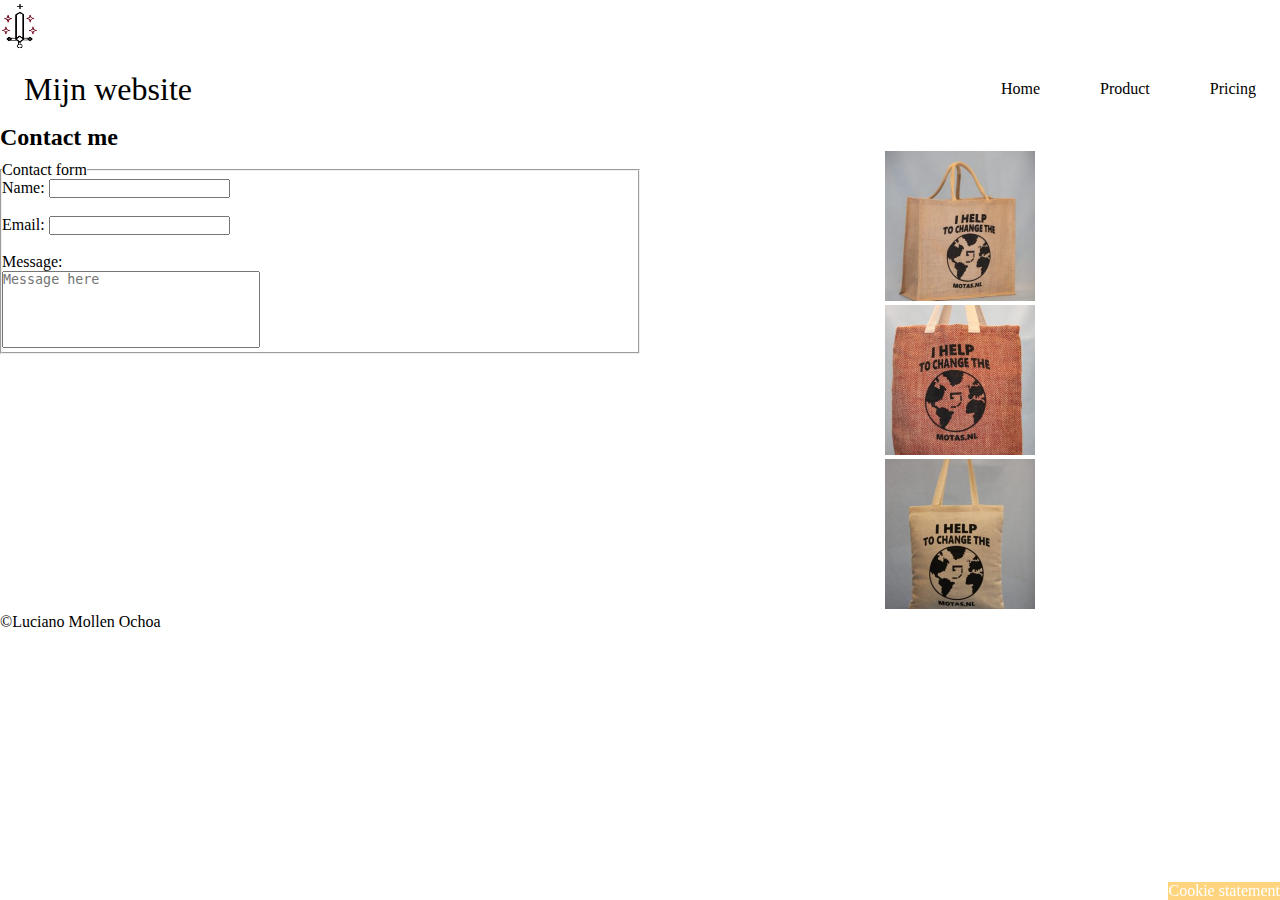
<file: contact.html>
<!DOCTYPE html>
<html lang="en">
<head>
    <meta name="viewport" content="width=device-width, initial-scale=1.0">
    <link rel="stylesheet" href="css/contact.css">
    
    <title>Contact</title>
</head>
<body>
    <section class="wrapper">
        <article class="logo">
            <img src="images/logo.jpg">
        </article>
        <header>
            <nav class="navbar">
                
                <a href="index.html" class="nav-branding">Mijn website</a>
    
                <ul class="nav-menu">
                    <li class="nav-item"><a href="index.html">Home</a></li>
                    <li class="nav-item"><a href="product.html">Product</a></li>
                    <li class="nav-item"><a href="pricing.html">Pricing</a></li>
                </ul>
    
                <article class="hamburger">
                    <span class="bar"></span>
                    <span class="bar"></span>
                    <span class="bar"></span>
                </article>
            </nav>
        </header>
        <h2>Contact me</h2>
        <!--<article class="splitPage"></article>-->
        <article class="contactForm">
            <fieldset>
                <legend>Contact form</legend>

                <label>Name: </label>
                <input type="text" name="name"><br><br>

                <label>Email: </label>
                <input type="text" name="name"><br><br>

                <label>Message: </label><br>
                <textarea type="text" class="messageText" name="name" rows="5" cols="30" placeholder="Message here"></textarea> 
            </fieldset>
        </article>

        <aside class="product">
            <article class="test"><a href="https://www.inholland.nl/"><img src="images/motastas1.jpg"></a></article>
            <article class="test"><a href="https://www.inholland.nl/"><img src="images/motastas2.jpg"></a></article>
            <article class="test"><a href="https://www.inholland.nl/"><img src="images/motastas3.jpg"></a></article>
        </aside>

        <article class="footer">
            <p>&copy;Luciano Mollen Ochoa</p>
        </article>

        <article class="cookie">
            <p>Cookie statement</p>
        </article>
    </section>

    <script src="js/script.js"></script>
</body>
</html>
</file>
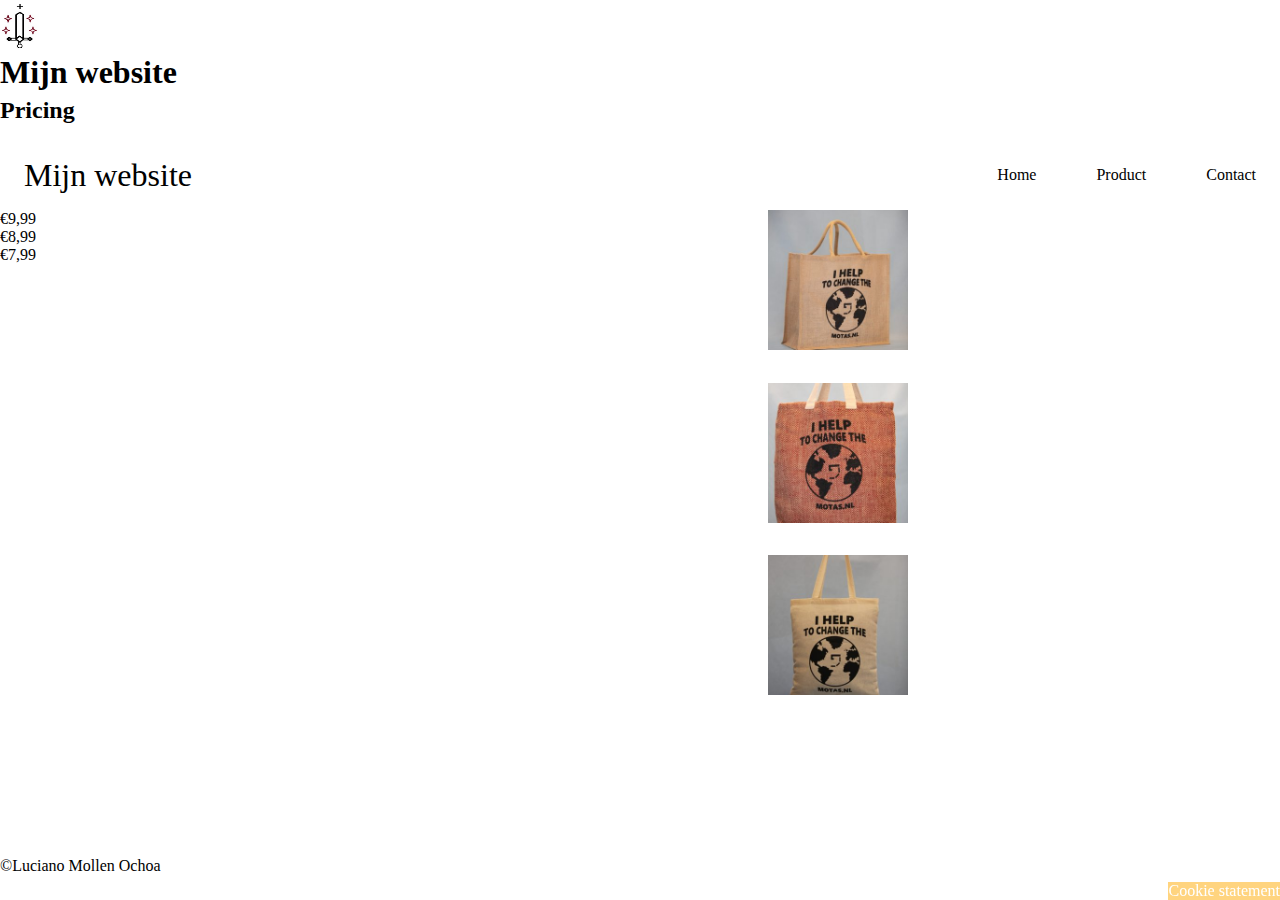
<file: pricing.html>
<!DOCTYPE html>
<html lang="en">
<head>
    <link rel="stylesheet" href="css/pricing.css">
    <title>Pricing</title>
    <meta name="viewport" content="width=device-width, initial-scale=1.0">
</head>
<body>
    <section class="wrapper">
        <article class="logo">
            <img src="images/logo.jpg">
        </article>

        <article class="title">
            <h1>Mijn website</h1>
        </article>

        <article class="payoff">
            <h2>Pricing</h2>
        </article>

        <nav class="navbar">
                
            <a href="index.html" class="nav-branding">Mijn website</a>

            <ul class="nav-menu">
                <li class="nav-item"><a href="index.html">Home</a></li>
                <li class="nav-item"><a href="product.html">Product</a></li>
                <li class="nav-item"><a href="contact.html">Contact</a></li>
            </ul>

            <article class="hamburger">
                <span class="bar"></span>
                <span class="bar"></span>
                <span class="bar"></span>
            </article>
        </nav>

        <article class="tableprice">
            <p>&euro;9,99</p>
            <p>&euro;8,99</p>
            <p>&euro;7,99</p>
        </article>

        <!--<aside class="product"> -->
            <img class="img1" src="images/motastas1.jpg">
            <img class="img2" src="images/motastas2.jpg">
            <img class="img3" src="images/motastas3.jpg">
        <!--</aside> -->

        <article class="copyright">
            <p>&copy;Luciano Mollen Ochoa</p>
        </article>

        <article class="cookie">
            <p>Cookie statement</p>
        </article>
    </section>
    <script src="js/script.js"></script>
</body>
</html>
</file>
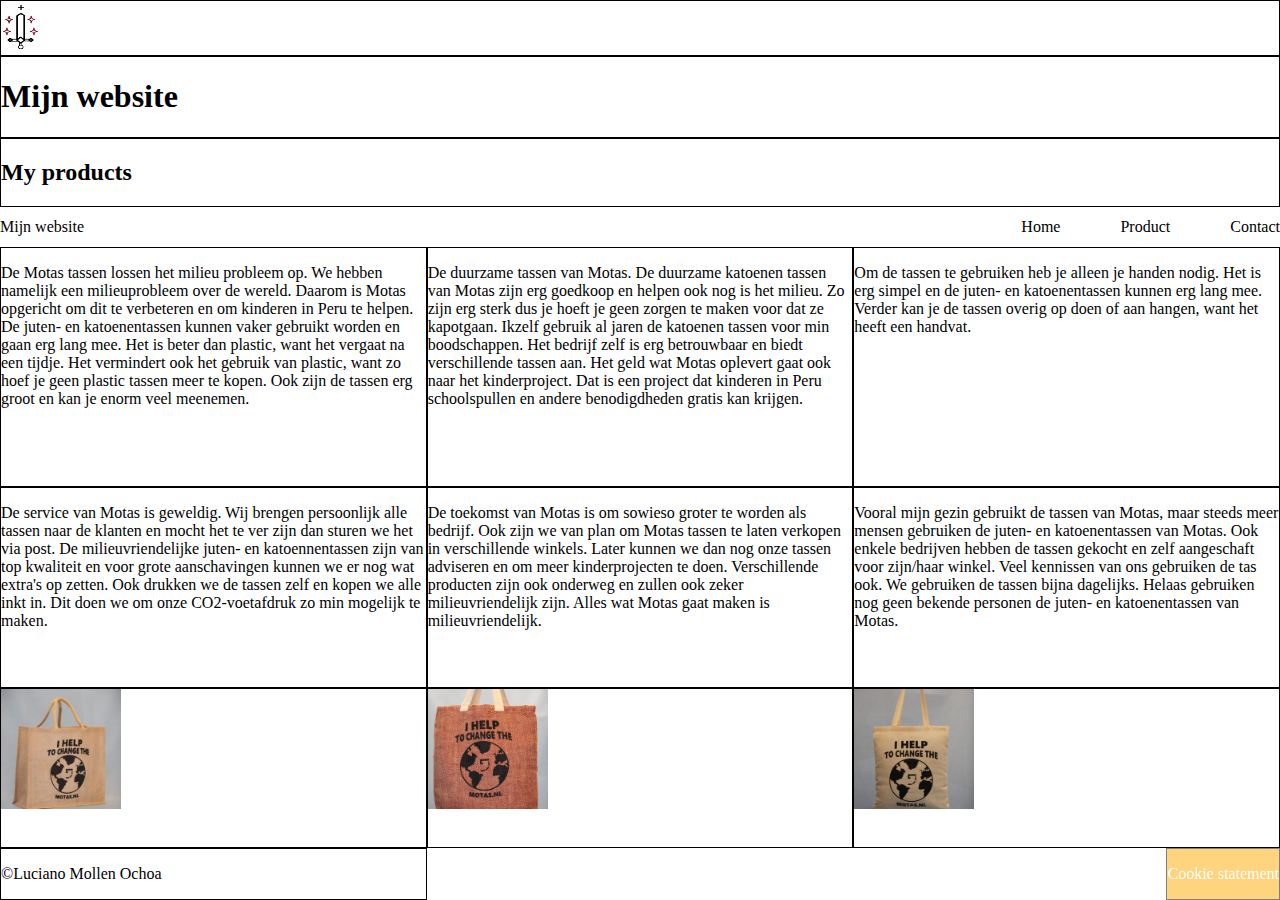
<file: product.html>
<!DOCTYPE html>
<html lang="en">
<head>
    <link rel="stylesheet" href="css/product.css">
    <title>Product</title>
    <meta name="viewport" content="width=device-width, initial-scale=1.0">
</head>
<body>
    <section class="container">
        <article class="logo">
            <img src="images/logo.jpg">
        </article>

        <article class="title">
            <h1>Mijn website</h1>
        </article>

        <article class="payoff">
            <h2>My products</h2>
        </article>

        <nav class="navbar">
                
            <a href="index.html" class="nav-branding">Mijn website</a>

            <ul class="nav-menu">
                <li class="nav-item"><a href="index.html">Home</a></li>
                <li class="nav-item"><a href="product.html">Product</a></li>
                <li class="nav-item"><a href="contact.html">Contact</a></li>
            </ul>

            <article class="hamburger">
                <span class="bar"></span>
                <span class="bar"></span>
                <span class="bar"></span>
            </article>
        </nav>

        <article class="artikel1">
            <p>
                De duurzame tassen van Motas. De duurzame katoenen tassen van Motas zijn
                erg goedkoop en helpen ook nog is het milieu. Zo zijn erg sterk dus je 
                hoeft je geen zorgen te maken voor dat ze kapotgaan. Ikzelf gebruik
                al jaren de katoenen tassen voor min boodschappen. Het bedrijf zelf is 
                erg betrouwbaar en biedt verschillende tassen aan. Het geld wat Motas
                oplevert gaat ook naar het kinderproject. Dat is een project dat kinderen
                in Peru schoolspullen en andere benodigdheden gratis kan krijgen.
            </p>
        </article>


        <article class="artikel2">
            <p>
                De Motas tassen lossen het milieu probleem op. We hebben namelijk een 
                milieuprobleem over de wereld. Daarom is Motas opgericht om dit te verbeteren
                en om kinderen in Peru te helpen. De juten- en katoenentassen kunnen vaker 
                gebruikt worden en gaan erg lang mee. Het is beter dan plastic, want het 
                vergaat na een tijdje. Het vermindert ook het gebruik van plastic, want zo 
                hoef je geen plastic tassen meer te kopen. Ook zijn de tassen erg groot en 
                kan je enorm veel meenemen.
            </p>
        </article>

        <article class="artikel3">
            <p>
                Om de tassen te gebruiken heb je alleen je handen nodig. Het is erg simpel en
                de juten- en katoenentassen kunnen erg lang mee. Verder kan je de tassen overig 
                op doen of aan hangen, want het heeft een handvat. 
            </p>
        </article>

        <article class="artikel4">
            <p>
                Vooral mijn gezin gebruikt de tassen van Motas, maar steeds meer mensen gebruiken 
                de juten- en katoenentassen van Motas. Ook enkele bedrijven hebben de tassen gekocht 
                en zelf aangeschaft voor zijn/haar winkel. Veel kennissen van ons gebruiken de tas ook.
                We gebruiken de tassen bijna dagelijks. Helaas gebruiken nog geen bekende personen
                de juten- en katoenentassen van Motas. 
            </p>
        </article>

        <article class="artikel5">
            <p>
                De service van Motas is geweldig. Wij brengen persoonlijk alle tassen naar de klanten en mocht 
                het te ver zijn dan sturen we het via post. De milieuvriendelijke juten- en katoennentassen 
                zijn van top kwaliteit en voor grote aanschavingen kunnen we er nog wat extra's op zetten. 
                Ook drukken we de tassen zelf en kopen we alle inkt in. Dit doen we om onze CO2-voetafdruk 
                zo min mogelijk te maken.
            </p>
        </article>

        <article class="artikel6">
            <p>
                De toekomst van Motas is om sowieso groter te worden als bedrijf. Ook zijn we van plan om 
                Motas tassen te laten verkopen in verschillende winkels. Later kunnen we dan nog onze 
                tassen adviseren en om meer kinderprojecten te doen. Verschillende producten zijn ook 
                onderweg en zullen ook zeker milieuvriendelijk zijn. Alles wat Motas gaat maken is 
                milieuvriendelijk.
            </p>
        </article>


        <article class="product1"><a href="https://www.inholland.nl/"><img src="images/motastas1.jpg"></a></article>
        <article class="product2"><a href="https://www.inholland.nl/"><img src="images/motastas2.jpg"></a></article>
        <article class="product3"><a href="https://www.inholland.nl/"><img src="images/motastas3.jpg"></a></article>

        <!--


        <article class="aside">
            <a href="https://www.inholland.nl/"><img src="images/motastas1.jpg"></a>
            <a href="https://www.inholland.nl/"><img src="images/motastas2.jpg"></a>
            <a href="https://www.inholland.nl/"><img src="images/motastas3.jpg"></a>
        </article>

        

        <article class="footer">
            <p>&copy;Luciano Mollen Ochoa</p>
        </article>

        -->

        <article class="footer">
            <p>&copy;Luciano Mollen Ochoa</p>
        </article>

        <article class="cookie">
            <p>Cookie statement</p>
        </article>
    </section>
    <script src="js/script.js"></script>
</body>
</html>
</file>
<file: css/contact.css>
*{
    padding: 0;
    margin: 0;
    box-sizing: border-box;
}

.logo img{
    width: 40px;
    height: 50px;
}

li{
    list-style: none;
}

a{
    color: black;
    text-decoration: none;
}

.navbar{
    min-height: 70px;
    display: flex;
    justify-content: space-between;
    align-items: center;
    padding: 0 24px;
}

.nav-menu{
    display: flex;
    justify-content: space-between;
    align-items: center;
    gap: 60px;
}

.nav-branding{
    font-size: 2rem;
}

.nav-link{
    transition: 0.7s ease;
}

.nav-link:hover{
    color: dodgerblue;
}

.hamburger{
    display: none;
    cursor: pointer;
}

.bar{
    display: block;
    width: 25px;
    height: 3px;
    margin: 5px auto;
    -webkit-transition: all 0.3s ease-in-out;
    background-color: black;
}

.contactForm{
    padding: 10px 0px;
    width: 50%;

    float: left;
}

.product{
    width: 50%;
    display: block;
    float: left;
}

.test{
    display: flex;
    justify-content: center;
}

.product img{
    width: 150px;
}

.messageText{
    resize: none;
}

.cookie{
    opacity: 0.5;
    position: fixed;
    bottom: 0;
    right: 0;
    background-color: #FA0;
    color: #ffffff;
}


@media only screen and (min-width: 481px) and (max-width: 1279px) {
    .contactForm{
        width: 70%;
    }

    .product{
        width: 30%;
    }

    .product img{
        width: 100px;
    }
}




@media only screen and (max-width: 480px) {
    .hamburger{
        display: block;
    }

    .hamburger.active .bar:nth-child(2){
        opacity: 0;
    }

    .hamburger.active .bar:nth-child(1){
        transform: translateY(8px) rotate(45deg);
    }

    .hamburger.active .bar:nth-child(3){
        transform: translateY(-8px) rotate(-45deg);
    }

    .nav-menu{
        position: fixed;
        left: -100%;
        top: 70px;
        gap: 0;
        flex-direction: column;
        background-color: #262626;
        width: 100%;
        text-align: center;
        transition: 0.3s;
    }

    .nav-item{
        margin: 16px 0;
    }

    .nav-item a{
        color: white;
    }

    .nav-menu.active{
        left: 0;
    }

    .product img{
        width: 75px;
    }

    .contactForm{
        width: 100%;
    }

    .product{
        width: 100%;
    }
}
</file>
<file: css/pricing.css>
*{
    margin: 0;
    padding: 0;
    box-sizing: border-box;
}


.wrapper{
    max-width: 100vw;
    height: 100vh;

    display: grid;
    grid-template-columns: repeat(5, 1fr);
    grid-template-rows: repeat(20, 1fr);
}

.logo{
    grid-column-start: 1;
    grid-column-end: 6;
    grid-row-start: 1;
    grid-row-end: 1;
}

.logo img{
    height: 50px;
    width: 40px;
}

.title{
    grid-column-start: 1;
    grid-column-end: 6;
    grid-row-start: 2;
    grid-row-end: 2;
}

.payoff{
    grid-column-start: 1;
    grid-column-end: 6;
    grid-row-start: 3;
    grid-row-end: 3;
}


/* OUD
.nav{
    grid-column-start: 1;
    grid-column-end: 6;
    grid-row-start: 4;
    grid-row-end: 4;
}

.nav li{
    list-style: none;
    display: inline;
}
*/
li{
    list-style: none;
}

a{
    color: black;
    text-decoration: none;
}

.navbar{
    min-height: 70px;
    display: flex;
    justify-content: space-between;
    align-items: center;
    padding: 0 24px;
    grid-column-start: 1;
    grid-column-end: 6;
    grid-row-start: 4;
    grid-row-end: 4;
}

.nav-menu{
    display: flex;
    justify-content: space-between;
    align-items: center;
    gap: 60px;
}

.nav-branding{
    font-size: 2rem;
}

.nav-link{
    transition: 0.7s ease;
}

.nav-link:hover{
    color: dodgerblue;
}

.hamburger{
    display: none;
    cursor: pointer;
}

.bar{
    display: block;
    width: 25px;
    height: 3px;
    margin: 5px auto;
    -webkit-transition: all 0.3s ease-in-out;
    background-color: black;
}




.tableprice{
    grid-column-start: 1;
    grid-column-end: 4;
    grid-row-start: 5;
    grid-row-end: span 12;
}

/*
.product{
    grid-column-start: 4;
    grid-column-end: 8;
    grid-row-start: 5;
    grid-row-end: span 12;
}
*/

.img1{
    grid-column-start: 4;
    grid-column-end: 4;
    grid-row-start: 5;
    grid-row-end: span 9;
}

.img2{
    grid-column-start: 4;
    grid-column-end: 4;
    grid-row-start: 9;
    grid-row-end: span 13;
}

.img3{
    grid-column-start: 4;
    grid-column-end: 4;
    grid-row-start: 13;
    grid-row-end: span 17;
}


.copyright{
    grid-column-start: 1;
    grid-column-end: 1;
    grid-row-start: 20;
    grid-row-end: 20;
}
.img1, .img2, .img3{
    width: 140px;
    height: 140px;
}

.img1{
    display: flex;
}
.cookie{
    opacity: 0.5;
    position: fixed;
    bottom: 0;
    right: 0;
    background-color: #FA0;
    color: #ffffff;
}

@media only screen and (min-width: 481px) and (max-width: 1279px) {
    /*
    .product{
        display: none;
    } */

    .img1{
        display: none;
    }

    .img2{
        grid-column-start: 1;
        grid-column-end: 2;
        grid-row-start: 13;
        grid-row-end: 17;
    }

    .img3{
        grid-column-start: 3;
        grid-column-end: 4;
        grid-row-start: 13;
        grid-row-end: 17;
    }
}







@media only screen and (max-width: 480px) {
    .hamburger{
        display: block;
    }

    .hamburger.active .bar:nth-child(2){
        opacity: 0;
    }

    .hamburger.active .bar:nth-child(1){
        transform: translateY(8px) rotate(45deg);
    }

    .hamburger.active .bar:nth-child(3){
        transform: translateY(-8px) rotate(-45deg);
    }

    .nav-menu{
        position: fixed;
        left: -100%;
        top: 70px;
        gap: 0;
        flex-direction: column;
        background-color: #262626;
        width: 100%;
        text-align: center;
        transition: 0.3s;
    }

    .nav-item{
        margin: 16px 0;
    }

    .nav-item a{
        color: white;
    }

    .nav-menu.active{
        left: 0;
    }

    .img1, .img2, .img3{
        width: 125px;
        height: 125px;
    }

    .img1{
        grid-column-start: 1;
        grid-column-end: 1;
        grid-row-start: 7;
        grid-row-end: span 11;
    }
    
    .img2{
        grid-column-start: 1;
        grid-column-end: 1;
        grid-row-start: 11;
        grid-row-end: span 15;
    }
    
    .img3{
        grid-column-start: 1;
        grid-column-end: 1;
        grid-row-start: 15;
        grid-row-end: span 19;
    }

}
</file>
<file: css/product.css>
body{
    margin: 0;
}

.container{
    width: 100vw;
    height: 100vh;

    display: grid;
    grid-template-columns: repeat(3, 1fr);
    grid-template-rows: repeat(20, 1fr);

    box-sizing: border-box;
    /*padding: 10px;*/
}

.logo{
    grid-column-start: 1;
    grid-column-end: 6;
    grid-row-start: 1;
    grid-row-end: 1;
}

.logo img{
    width: 40px;
    height: 50px;
}

.title{
    grid-column-start: 1;
    grid-column-end: 6;
    grid-row-start: 2;
    grid-row-end: 2;
}

.payoff{
    grid-column-start: 1;
    grid-column-end: 6;
    grid-row-start: 3;
    grid-row-end: 3;
}

.container article{
    border: 1px solid black;
}

li{
    list-style: none;
}

a{
    color: black;
    text-decoration: none;
}

.navbar{
    min-height: 25px;
    display: flex;
    justify-content: space-between;
    align-items: center;

    grid-column-start: 1;
    grid-column-end: 6;
    grid-row-start: 4;
    grid-row-end: 4;
}

.nav-menu{
    display: flex;
    justify-content: space-between;
    align-items: center;
    gap: 60px;
}

.nav-branding{
    font-size: 1rem;
}

.nav-link{
    transition: 0.7s ease;
}

.nav-link:hover{
    color: dodgerblue;
}

.hamburger{
    display: none;
    cursor: pointer;
}

.bar{
    display: block;
    width: 25px;
    height: 3px;
    margin: 5px auto;
    -webkit-transition: all 0.3s ease-in-out;
    background-color: black;
}

.artikel1{
    grid-column-start: 2;
    grid-column-end: 2;
    grid-row-start: 5;
    grid-row-end: 11;
}

.artikel2{
    grid-column-start: 1;
    grid-column-end: 1;
    grid-row-start: 5;
    grid-row-end: 11;
}

.artikel3{
    grid-column-start: 3;
    grid-column-end: 3;
    grid-row-start: 5;
    grid-row-end: 11;
}

.artikel4{
    grid-column-start: 3;
    grid-column-end: 3;
    grid-row-start: 11;
    grid-row-end: 16;
}

.artikel5{
    grid-column-start: 1;
    grid-column-end: 1;
    grid-row-start: 11;
    grid-row-end: 16;
}

.artikel6{
    grid-column-start: 2;
    grid-column-end: 2;
    grid-row-start: 11;
    grid-row-end: 16;
}

.product1 img, .product2 img, .product3 img{
    width: 120px;
    height: 120px;
}

.product3 img{
    display: flex;
}

.product1{
    grid-column-start: 1;
    grid-column-end: 1;
    grid-row-start: 16;
    grid-row-end: 20;
}

.product2{
    grid-column-start: 2;
    grid-column-end: 2;
    grid-row-start: 16;
    grid-row-end: 20;
}

.product3{
    grid-column-start: 3;
    grid-column-end: 3;
    grid-row-start: 16;
    grid-row-end: 20;
}

.footer{
    grid-column-start: 1;
    grid-column-end: 1;
    grid-row-start: 20;
    grid-row-end: 20;
}



.cookie{
    opacity: 0.5;
    position: fixed;
    bottom: 0;
    right: 0;
    background-color: #FA0;
    color: #ffffff;
}


@media only screen and (min-width: 481px) and (max-width: 1279px) {
    .product3 img{
        display: none;
    }

    .artikel1{
        grid-column-start: 1;
        grid-column-end: 3;
        grid-row-start: 5;
        grid-row-end: 11;
    }

    .artikel2{
        grid-column-start: 3;
        grid-column-end: 3;
        grid-row-start: 5;
        grid-row-end: 11;
    }

    .artikel3{
        grid-column-start: 1;
        grid-column-end: 3;
        grid-row-start: 11;
        grid-row-end: 12;
    }

    .artikel5{
        grid-column-start: 3;
        grid-column-end: 3;
        grid-row-start: 11;
        grid-row-end: 16;
    }

    .artikel6{
        grid-column-start: 1;
        grid-column-end: 3;
        grid-row-start: 12;
        grid-row-end: 16;
    }

    .artikel2, .artikel5{
        font-size: 12px;
    }

    .artikel4{
        display: none;
    }


}


@media only screen and (max-width: 480px) {
    .container{
        height: 150vh;
    }

    .hamburger{
        display: block;
    }

    .hamburger.active .bar:nth-child(2){
        opacity: 0;
    }

    .hamburger.active .bar:nth-child(1){
        transform: translateY(8px) rotate(45deg);
    }

    .hamburger.active .bar:nth-child(3){
        transform: translateY(-8px) rotate(-45deg);
    }

    .nav-menu{
        position: fixed;
        left: -110%;
        top: 70px;
        gap: 0;
        flex-direction: column;
        background-color: #262626;
        width: 100%;
        text-align: center;
        transition: 0.3s;
    }

    .nav-item{
        margin: 16px 0;
    }

    .nav-item a{
        color: white;
    }

    .nav-menu.active{
        left: 0;
    }

    .logo{
        display: none;
    }

    .title{
        display: none;
    }

    .navbar{
        grid-column-start: 1;
        grid-column-end: span 3;
        grid-row-start: 1;
        grid-row-end: 1;
        margin-right: 25px;
    }

    .payoff{
        grid-column-start: 1;
        grid-column-end: span 3;
        grid-row-start: 2;
        grid-row-end: 2;
    }

    .artikel5{
        grid-column-start: 1;
        grid-column-end: span 3;
        grid-row-start: 3;
        grid-row-end: 7;
    }

    .artikel3{
        grid-column-start: 1;
        grid-column-end: span 3;
        grid-row-start: 7;
        grid-row-end: 8;
    }

    .artikel2{
        grid-column-start: 1;
        grid-column-end: span 3;
        grid-row-start: 8;
        grid-row-end: 12;
    }

    .artikel1{
        grid-column-start: 1;
        grid-column-end: span 3;
        grid-row-start: 12;
        grid-row-end: 16;
    }

    .product1{
        grid-column-start: 1;
        grid-column-end: span 3;
        grid-row-start: 16;
        grid-row-end: 17;
    }

    .product2{
        grid-column-start: 1;
        grid-column-end: span 3;
        grid-row-start: 17;
        grid-row-end: 18;
    }

    .product3{
        grid-column-start: 1;
        grid-column-end: span 3;
        grid-row-start: 18;
        grid-row-end: 19;
    }

    .footer{
        grid-column-start: 1;
        grid-column-end: span 3;

    }

    .artikel4, .artikel6{
        display: none;
    }
}
</file>
